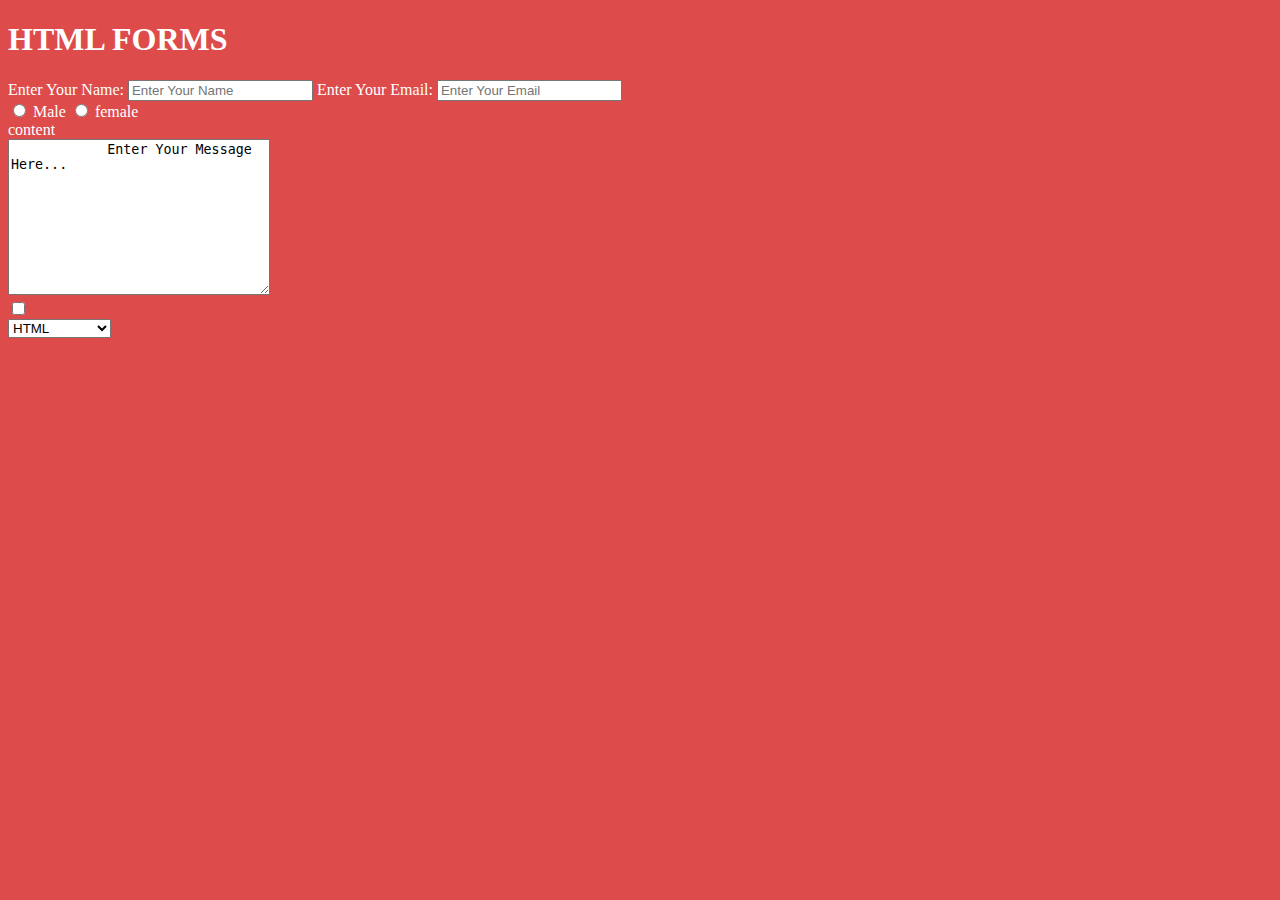
<file: index.html>
<!DOCTYPE html>
<html lang="en">
  <head>
    <meta charset="UTF-8" />
    <meta name="viewport" content="width=device-width, initial-scale=1.0" />
    <title>Forms</title>
    <link rel="stylesheet" href="style.css" />
  </head>
  <body>
    <h1>HTML FORMS</h1>
    <forms action="post">
      <div
      <label for="username">Enter Your Name:</label>
      <input type="text" id="username" placeholder="Enter Your Name" />
      <label for="email">Enter Your Email:</label>
      <input type="email" id="email" placeholder="Enter Your Email" />
      <div>
        <input type="radio" id="male" name="gender" value="male" />
        <label for="mail">Male</label>
        <input type="radio" id="female" name="gender" value="female" />
        <lavel>female</lavel>
        <div>
          <label>content</label><br>
          <textarea name="message" id="message" cols="30" rows="10">
            Enter Your Message Here...
          </textarea>

        </div>
      </div>
    </div>
    <input type="checkbox" name="vehicle1" value="Bike" /><br>
    <select>
      <option value="html">HTML</option>
      <option value="css">CSS</option>
      <option value="javascript">JAVASCRIPT</option>
      <option value="php">PHP</option>
      <option value="mysql">MYSQL</option>

    </select>
    </forms>
  </body>
</html>
</file>
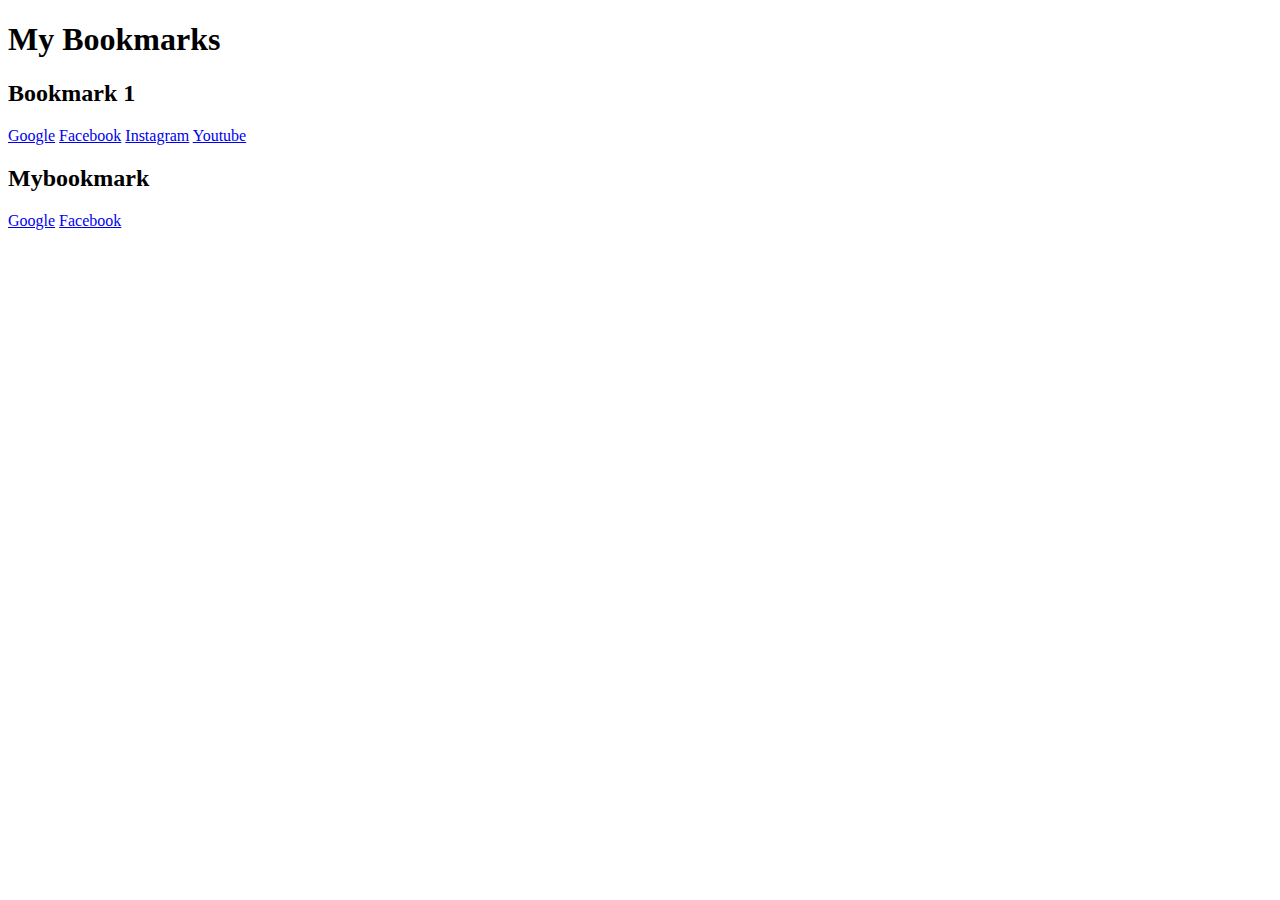
<file: bookmarkmanager.html>
<!DOCTYPE html>
<html lang="en">
  <head>
    <meta charset="UTF-8" />
    <meta name="viewport" content="width=device-width, initial-scale=1.0" />
    <title>Mybook marks</title>
  </head>
  <body>
    <h1>My Bookmarks</h1>
    <h2>Bookmark 1</h2>
    <a target="_blank" href="https://www.google.com" target="_blank">Google</a>
    <a target="-blank" href="https://www.facebook.com" target="_blank"
      >Facebook</a
    >
    <a target="_blank" href="https://www.instagram.com">Instagram</a>
    <a target="_blank" href="https://www.youtube.com" target="_blank"
      >Youtube</a
    >
    <h2>Mybookmark</h2>
    <a target="_blank" href="https://www.google.com" target="_blank">Google</a>
    <a target="-blank" href="https://www.facebook.com" target="_blank"
      >Facebook</a
  </body>
</html>
</file>
<file: style.css>
body {
  background-color: rgb(221, 75, 75);
  color: white;
}
td {
  border: 2px solid;
}
</file>
